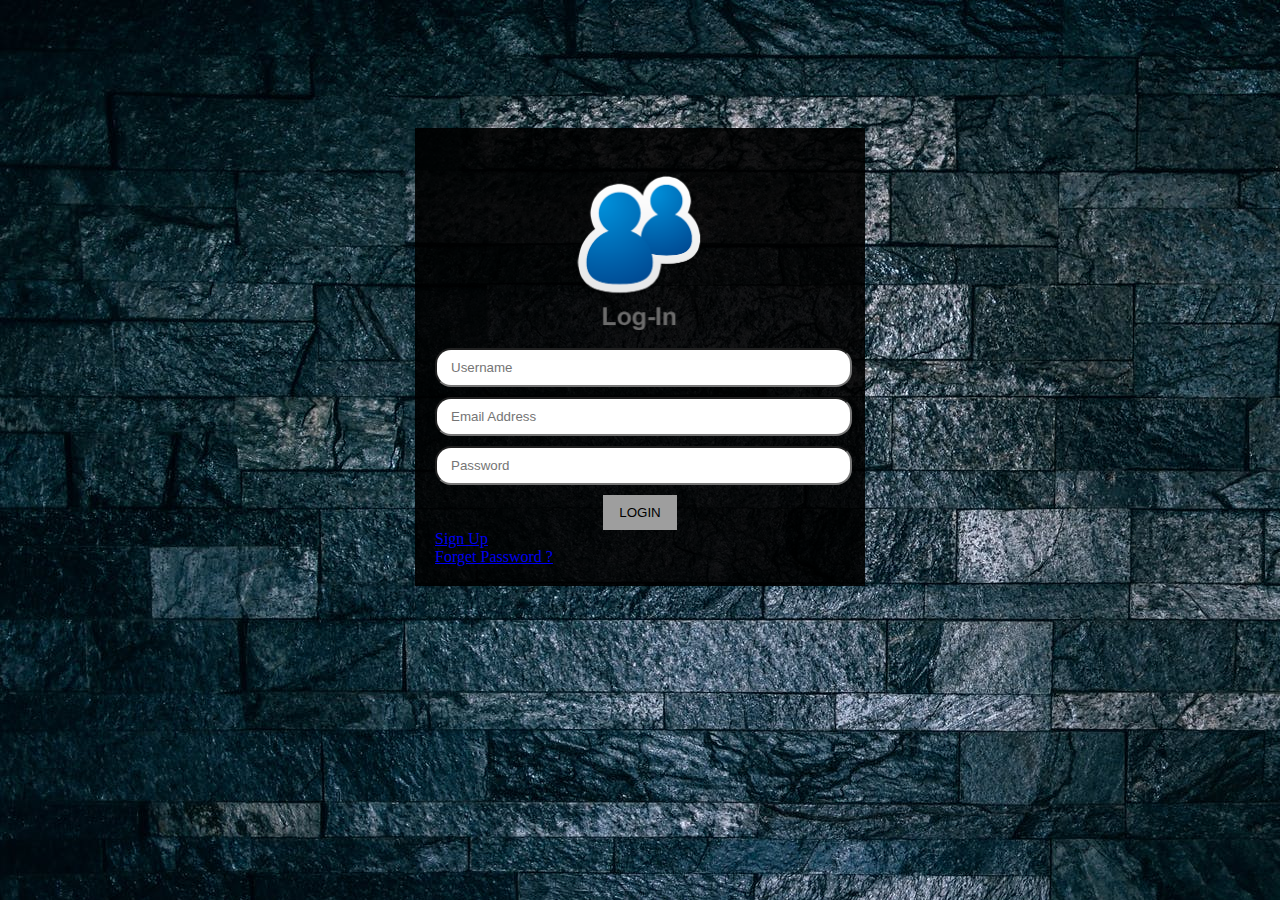
<file: index.html>
<!DOCTYPE html>
<html>
<head>
	<title>2nd class</title>
	<link rel="stylesheet" type="text/css" href="css/style.css">
</head>
<body>
	<div class="container">
		<div class="login-section">
			<img src="img/Admin-Login.png" alt="Admin">
			
			<form>
				<input type="text" name="username" placeholder="Username" class="form-control">
				<input type="email" name="email" placeholder="Email Address" class="form-control">
				<input type="password" name="" placeholder="Password" class="form-control"><br>
				<input type="submit" value="Login" class="btn">

				</form>

				<p> <a href="signup.html"> Sign Up</a></p>
				<p> <a href="forget password.html"> Forget Password ?</a></p>
			

		</div>

		


	</div>

</body>
</html>
</file>
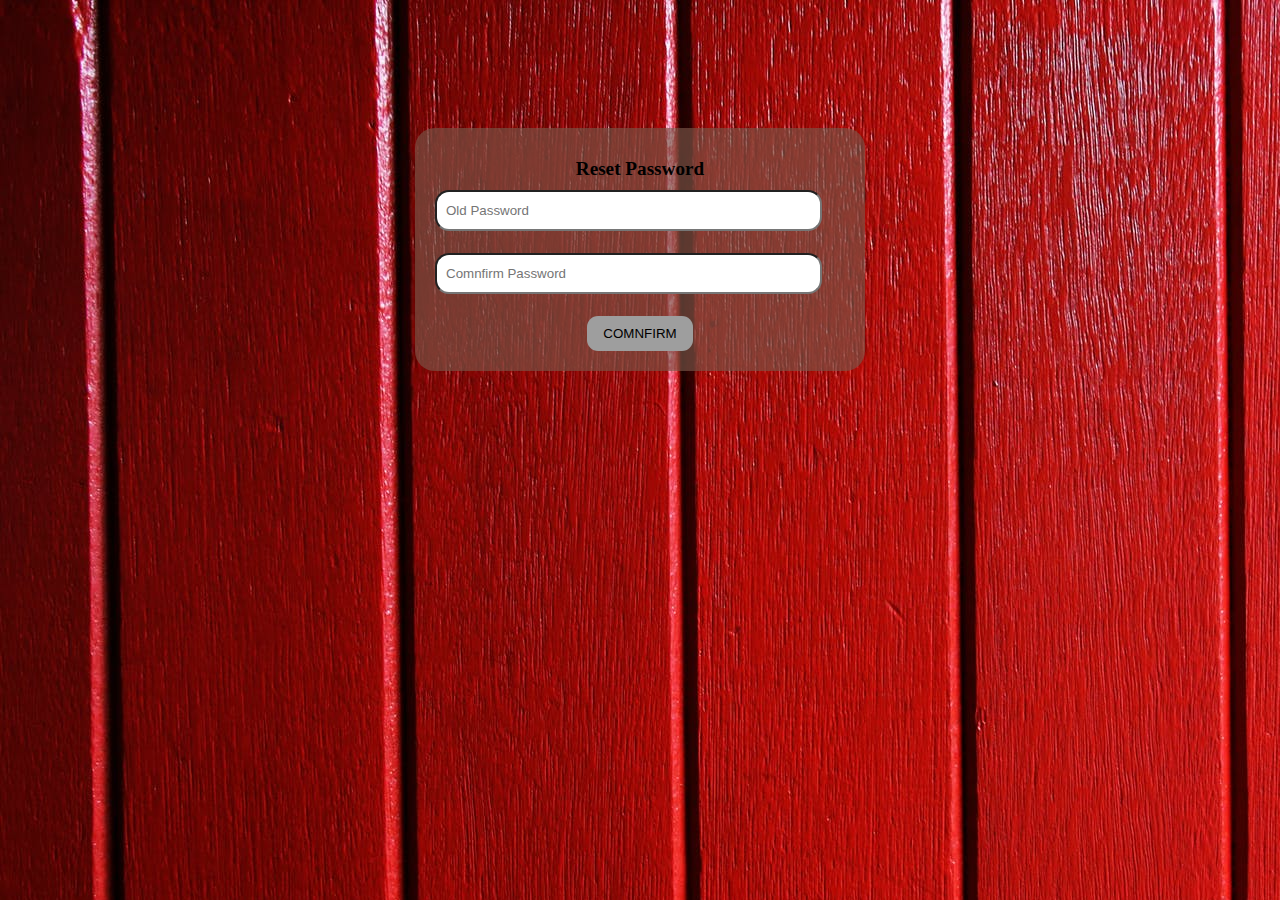
<file: forget password.html>
<!DOCTYPE html>
<html>
<head>
	<title>forgate password</title>
	<link rel="stylesheet" type="text/css" href="css/forget password.css">
</head>
<body>
	<div class="forget">
		<div class="reset">
			<h3>Reset Password</h3>
			<form>
				<input type="text" name="old password" placeholder="Old Password" class="form-control">
				<input type="text" name="confirm password" placeholder="Comnfirm Password" class="form-control"><br>
				<input type="submit" value="COMNFIRM" class="btn">
			</form>
			

		</div>


		

	</div>

</body>
</html>
</file>
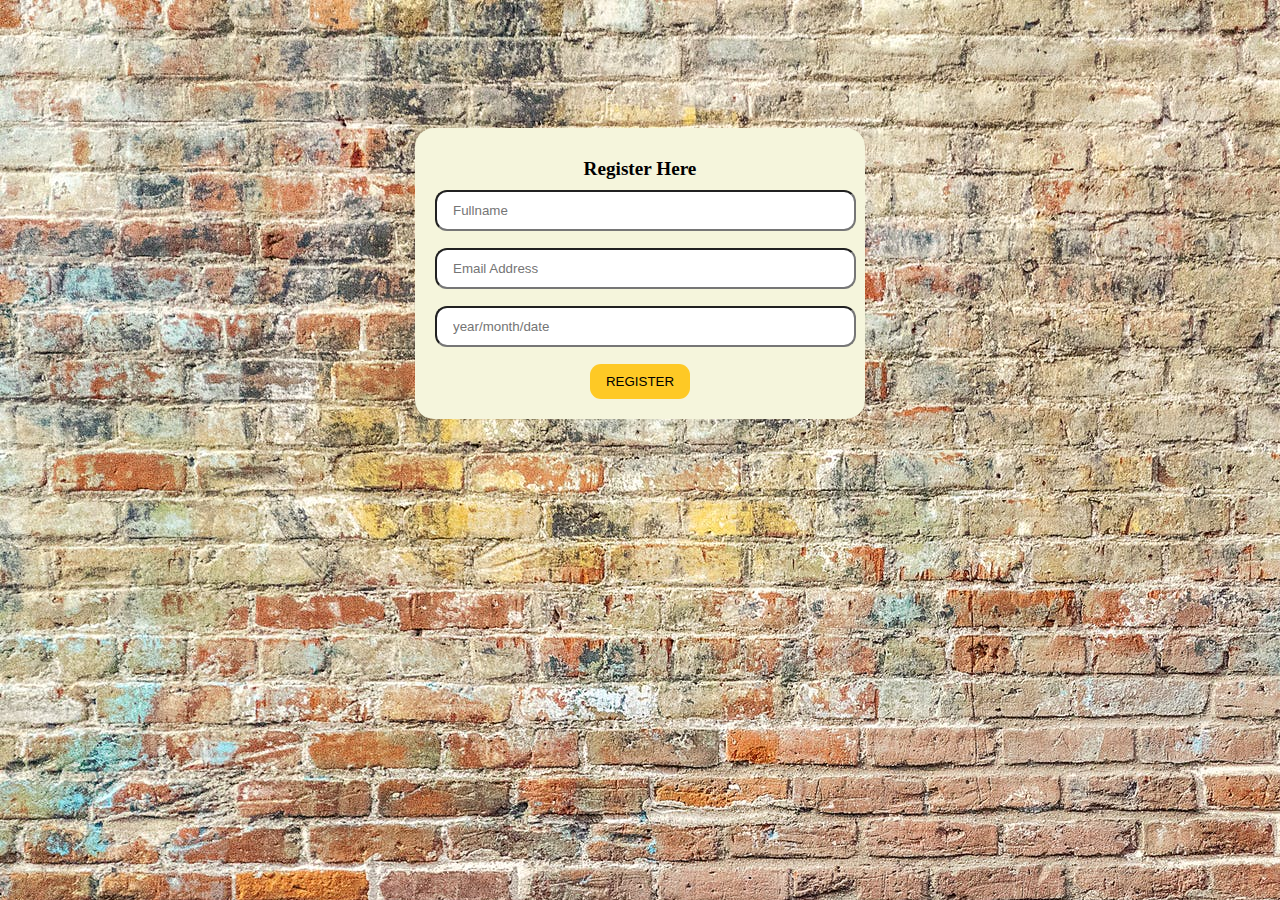
<file: signup.html>
<!DOCTYPE html>
<html>
<head>
	<title>sign up</title>
	<link rel="stylesheet" type="text/css" href="css/signup.css">
</head>
<body>
	<div class="container">

	<div class="register">
		<h3>Register Here</h3>

		<form>
			<input type="text" name="username" placeholder="Fullname" class="form-control">
			<input type="email" name="email" placeholder="Email Address" class="form-control">
			<input type="Birthday" name="Birthday" placeholder="year/month/date" class="form-control"><br>
			<input type="submit" value="REGISTER" class="btn">


		</form>

		


	</div>
		


	</div>

</body>
</html>
</file>
<file: css/style.css>
*{
	margin: 0px;
}

body{
	background:url(../img/bg.jpeg);
}

.container{
	width: 450px;
	margin: 10% auto;
}

.login-section {
    background-color: #000000e8;
    padding: 20px;
}



.login-section img {
    width: 149px;
    margin: 18px auto;
    display: block;
    border-radius: 8%;
}

.form-control {
    width: 94%;
    padding: 10px 14px;
    margin-bottom: 10px;
    border-radius: 16px
}


	.btn {
    background-color: #9e9e9e;
    padding: 10px 16px;
    margin: 0 auto;
    display: block;
    border: none;
    text-transform: uppercase;
}
.btn:hover{

}
</file>
<file: css/signup.css>
*{
	margin: 0px;
}
body{
	background:url(../img/bgg.jpeg);
}
.container{
	width: 450px;
	margin: 10% auto;
}

.register{

	
	    padding: 20px;
    background-color: beige;
    border-radius: 19px;
}

.register h3{
    text-align: center;
    font-size: larger;
    margin: 10px 0px;
}

.form-control{
	    width: 94%;
    padding: 11px 16px;
    margin-bottom: 17px;
    border-radius: 12px;
}

.btn{
    background-color: #ffc107db;
    padding: 10px 16px;
    margin: 0 auto;
    display: block;
    border: none;
    text-transform: uppercase;
    border-radius: 11px;
}
</file>
<file: css/forget password.css>
*{
	margin: 0px;
}
body{
	background:url(../img/bggg.jpeg);
	background-repeat: no-repeat;
}

.forget{
width: 450px;
	margin: 10% auto;

}

.reset{
    background-color: #795548a8;
    padding: 20px;
    border-radius: 20px;

}

.reset h3{
 text-align: center;
    font-size: larger;
    margin: 10px 0px;
}

.form-control{
        width: 89%;
    padding: 11px 9px;
    margin-bottom: 22px;
    border-radius: 14px;

}

.btn{
        background-color: #9E9E9E;
    padding: 10px 16px;
    margin: 0 auto;
    display: block;
    border: none;
    text-transform: uppercase;
    border-radius: 11px;	
}
</file>
